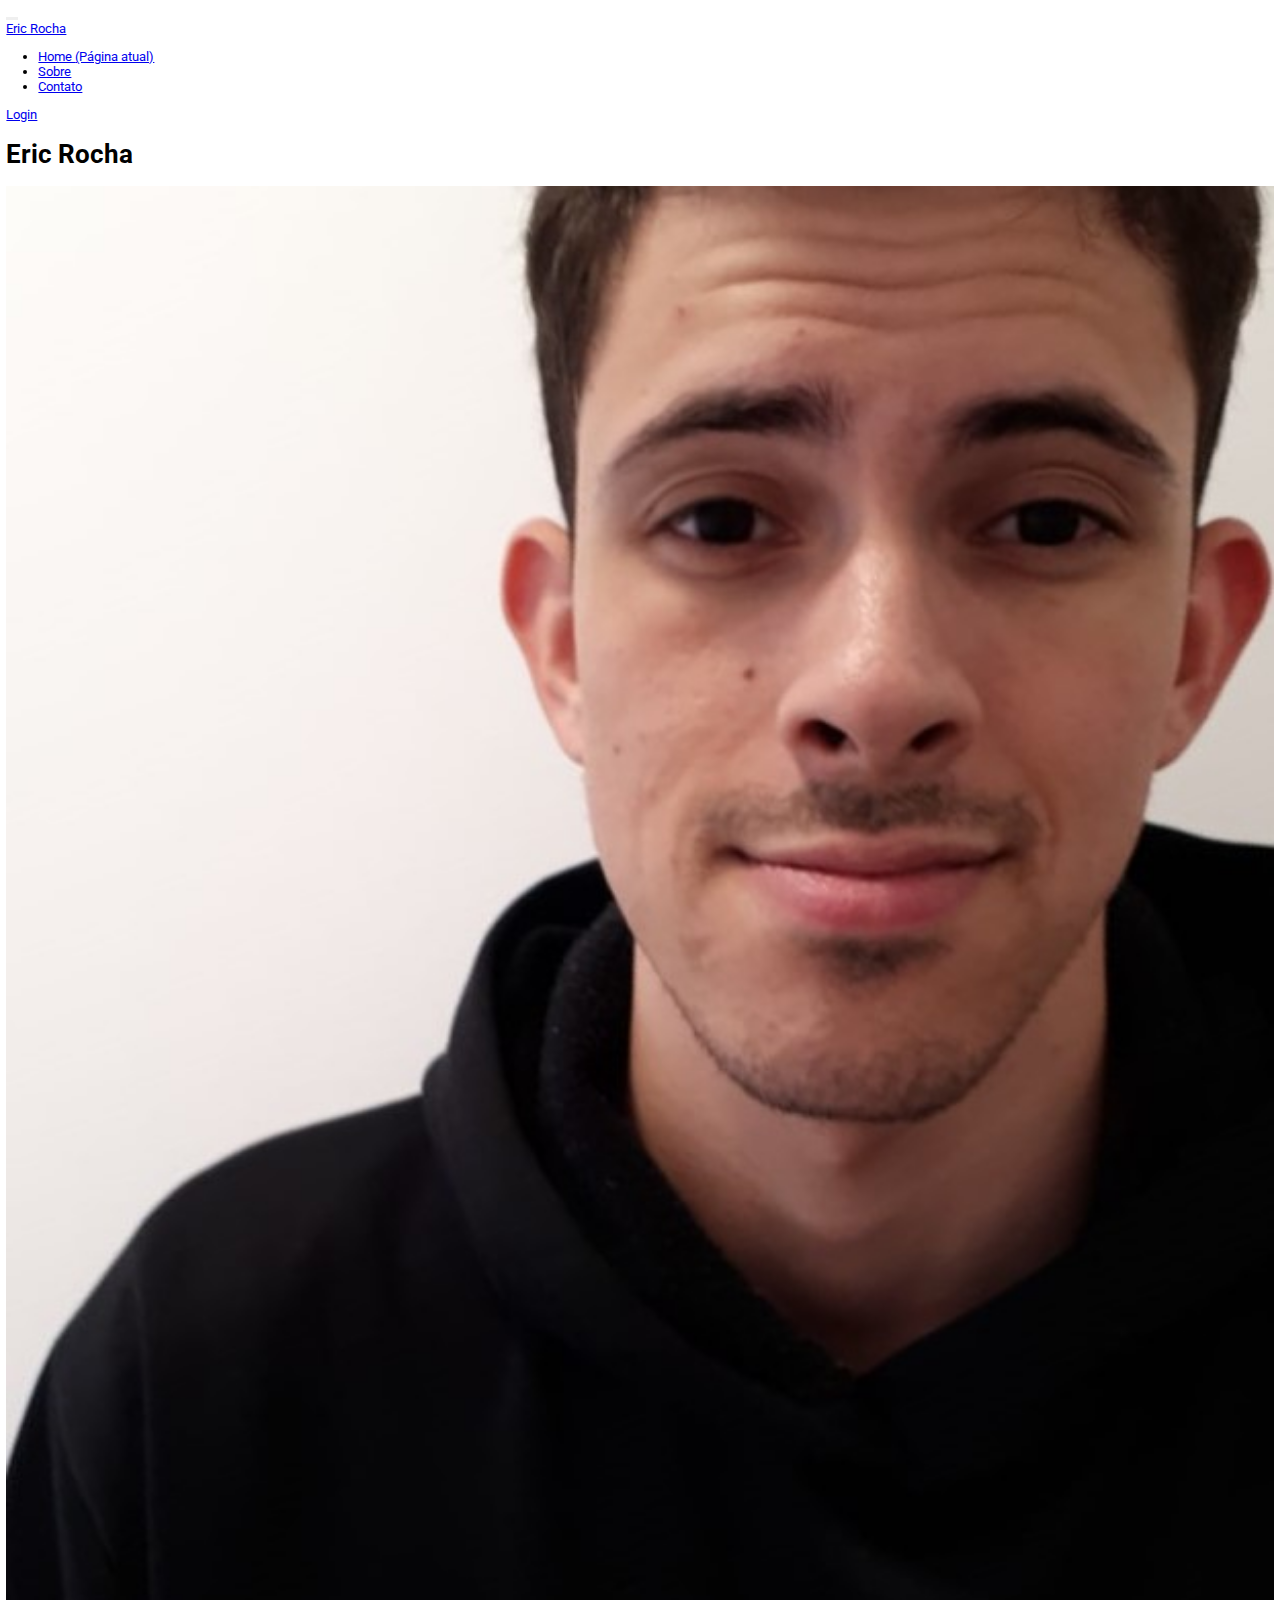
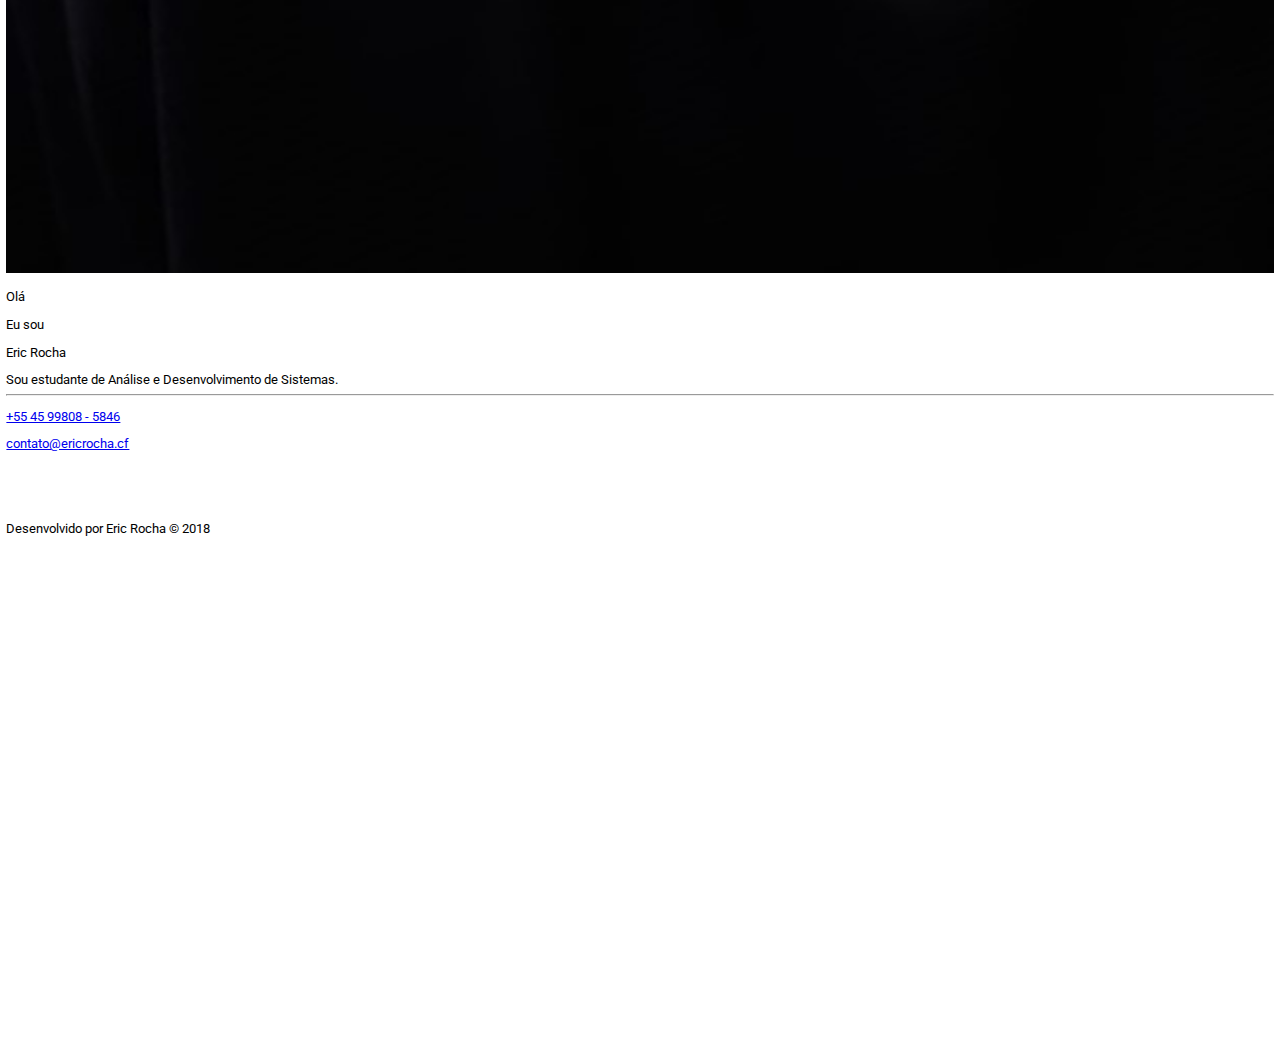
<file: index.html>
<!DOCTYPE html>

<html lang="pt-br">

  <head>

    <!-- Meta tags Obrigatórias -->

    <meta charset="utf-8">

    <meta name="viewport" content="width=device-width, initial-scale=1, shrink-to-fit=no">

    <meta name="theme-color" content="#212529">

    <!-- Bootstrap CSS -->

    <link rel="stylesheet" href="https://stackpath.bootstrapcdn.com/bootstrap/4.1.3/css/bootstrap.min.css" integrity="sha384-MCw98/SFnGE8fJT3GXwEOngsV7Zt27NXFoaoApmYm81iuXoPkFOJwJ8ERdknLPMO" crossorigin="anonymous">

    <link href="https://fonts.googleapis.com/css?family=Roboto:400,500" rel="stylesheet">

    <link rel="stylesheet" href="https://use.fontawesome.com/releases/v5.5.0/css/all.css" integrity="sha384-B4dIYHKNBt8Bc12p+WXckhzcICo0wtJAoU8YZTY5qE0Id1GSseTk6S+L3BlXeVIU" crossorigin="anonymous">

    <title>Home - Eric Rocha</title>

    <link rel="stylesheet" href="css\style.css">

    <link rel="apple-touch-icon" sizes="57x57" href="fav\apple-icon-57x57.png">

    <link rel="apple-touch-icon" sizes="60x60" href="fav\apple-icon-60x60.png">

    <link rel="apple-touch-icon" sizes="72x72" href="fav\apple-icon-72x72.png">

    <link rel="apple-touch-icon" sizes="76x76" href="fav\apple-icon-76x76.png">

    <link rel="apple-touch-icon" sizes="114x114" href="fav\apple-icon-114x114.png">

    <link rel="apple-touch-icon" sizes="120x120" href="fav\apple-icon-120x120.png">

    <link rel="apple-touch-icon" sizes="144x144" href="fav\apple-icon-144x144.png">

    <link rel="apple-touch-icon" sizes="152x152" href="fav\apple-icon-152x152.png">

    <link rel="apple-touch-icon" sizes="180x180" href="fav\apple-icon-180x180.png">

    <link rel="icon" type="image/png" sizes="192x192"  href="fav\android-icon-192x192.png">

    <link rel="icon" type="image/png" sizes="32x32" href="fav\favicon-32x32.png">

    <link rel="icon" type="image/png" sizes="96x96" href="fav\favicon-96x96.png">

    <link rel="icon" type="image/png" sizes="16x16" href="fav\favicon-16x16.png">

    <link rel="manifest" href="fav\manifest.json">

    <meta name="msapplication-TileColor" content="#212529">

    <meta name="msapplication-TileImage" content="fav\ms-icon-144x144.png">

    

  </head>

  <body>

        <nav class="navbar navbar-expand-lg navbar-dark bg-dark">

                <button class="navbar-toggler" type="button" data-toggle="collapse" data-target="#navbarToggler" aria-controls="navbarToggler" aria-expanded="false" aria-label="Alterna navegação">

                  <span class="navbar-toggler-icon"></span>

                </button>

                <div class="collapse navbar-collapse" id="navbarToggler">

                  <a class="navbar-brand" href="index.html">Eric Rocha</a>

                  <ul class="navbar-nav mr-auto mt-2 mt-lg-0">

                    <li class="nav-item active">

                      <a class="nav-link" href="#">Home <span class="sr-only">(Página atual)</span></a>

                    </li>

                    <li class="nav-item">

                      <a class="nav-link" href="sobre.html">Sobre</a>

                    </li>

                    <li class="nav-item">

                      <a class="nav-link" href="contato.html">Contato</a>

                    </li>

                  </ul>                 
                  <form class="form-inline my-2 my-lg-0">        
                      <a class="btn btn-success my-2 my-sm-0" href="form-login.php">Login</a>
                    </form>
                </div>

        </nav>



    <div class="container">

      <!--Titulo-->

      <div class="row">

        <div class="col-sm-12 mt-5">

          <h1 class="text-center text-uppercase">Eric Rocha</h1>

        </div>

      </div>

      <!--Titulo-->

      <!--Cartao-->

      <div class="row">

        <div class="col-sm-12">

          <div>

            <div class="shadow p-3 mb-5 mt-5 bg-dark rounded row h-100">

              <div class="col-12 col-sm-12 col-md-5 col-lg-4 col-xl-4 w-25 w-25">

                <img id="profile" src="img/profile.jpeg" alt="profile_pic" class="rounded float-left">

              </div>

              <div class="col-12 col-sm-12 col-md-7 col-lg-8 col-xl-8 w-75 text-light">

                <div class="mb-5"></div>

                <p id="pprofile">Olá</p>

                <p id="pprofile">Eu sou</p>

                <p id="pprofile">Eric Rocha</p>

                <p id="pprofile">Sou estudante de Análise e Desenvolvimento de Sistemas.</p>

                <div class="mb-5"></div>                     

                <hr class="bg-light mb-2" id="hrprofile">

                <div class="mb-5"></div>     

                <p id="pprofile"><a class="text-light" href="https://api.whatsapp.com/send?phone=5545998085846&text=Olá%20vim%20atraves%20de%20seu%20site">+55 45 99808 - 5846</a></p>

                <p id="pprofile"><a class="text-light" href="mailto:contato@ericrocha.cf">contato@ericrocha.cf</a></p>

                <br>

                <div id="socialprofile">

                  <ul>

                    <li>

                      <a href="https://www.facebook.com/ericrocha2012" target="_blank" class="text-light"><i class="fab fa-facebook-square"></i></a>

                    </li>

                    <li>

                      <a href="https://www.instagram.com/eric_rocha97" target="_blank" class="text-light"><i class="fab fa-instagram"></i></a>

                    </li>

                    <li>

                      <a href="https://github.com/ericrocha97" target="_blank" class="text-light"><i class="fab fa-github-square"></i></a>

                    </li>

                    <li>

                      <a href="https://www.linkedin.com/in/eric-rocha1997" target="_blank" class="text-light"><i class="fab fa-linkedin"></i></a>

                    </li>

                  </ul>

                </div>                            

              </div>

            </div>

          </div>

        </div>

      </div>

    <!--Cartao-->

    </div>

  <footer class="row mw-100">

    <div class="col-12 col-sm-12 col-md-12 col-lg-12 col-xl-12 text-center">

      <p>Desenvolvido por Eric Rocha © 2018 </p>

    </div>

  </footer>















    <!-- JavaScript (Opcional) -->

    <!-- jQuery primeiro, depois Popper.js, depois Bootstrap JS -->

    <script src="https://code.jquery.com/jquery-3.3.1.slim.min.js" integrity="sha384-q8i/X+965DzO0rT7abK41JStQIAqVgRVzpbzo5smXKp4YfRvH+8abtTE1Pi6jizo" crossorigin="anonymous"></script>

    <script src="https://cdnjs.cloudflare.com/ajax/libs/popper.js/1.14.3/umd/popper.min.js" integrity="sha384-ZMP7rVo3mIykV+2+9J3UJ46jBk0WLaUAdn689aCwoqbBJiSnjAK/l8WvCWPIPm49" crossorigin="anonymous"></script>

    <script src="https://stackpath.bootstrapcdn.com/bootstrap/4.1.3/js/bootstrap.min.js" integrity="sha384-ChfqqxuZUCnJSK3+MXmPNIyE6ZbWh2IMqE241rYiqJxyMiZ6OW/JmZQ5stwEULTy" crossorigin="anonymous"></script>

  </body>

</html>
</file>
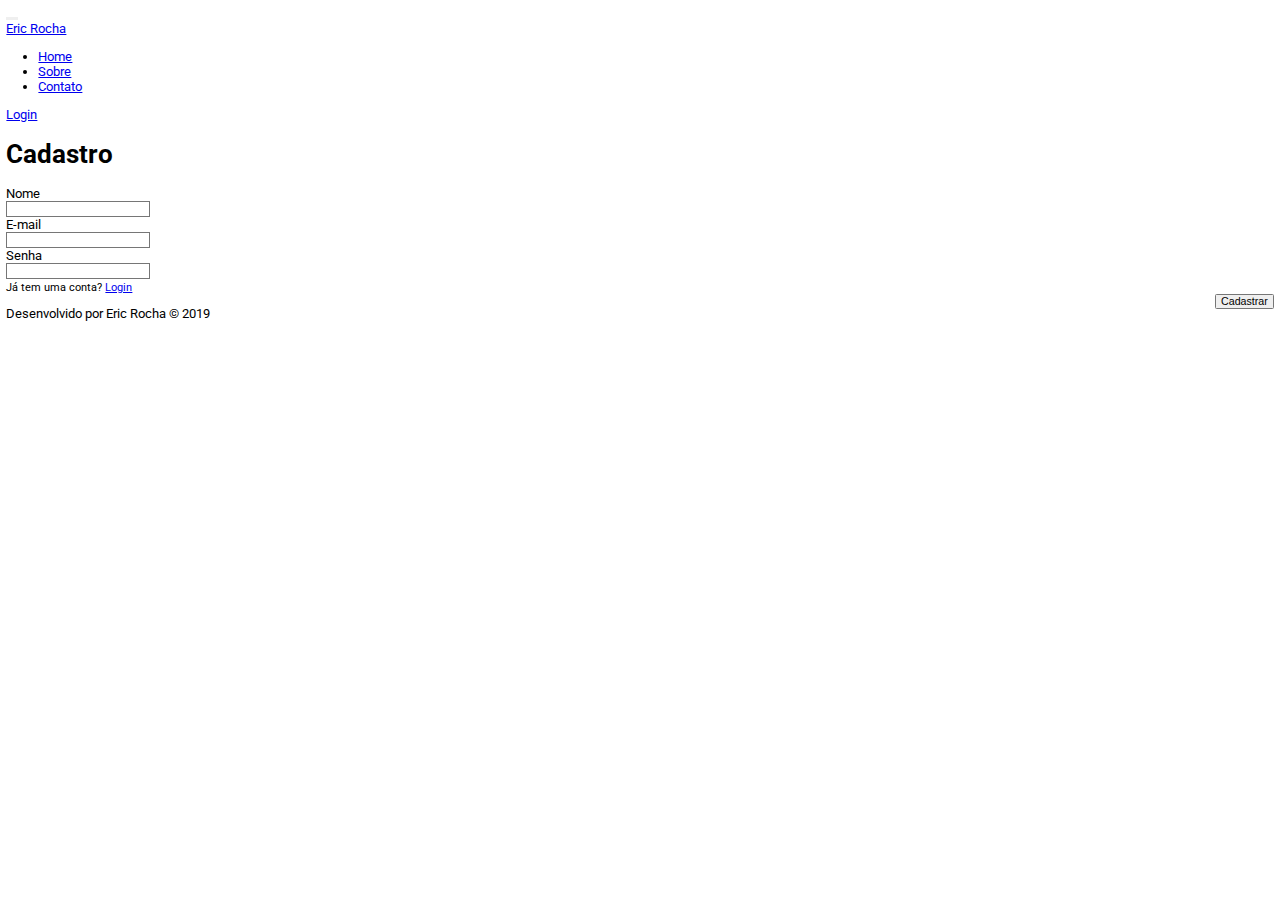
<file: cadastro.html>
<!DOCTYPE html>
<html lang="pt-br">
    <head>
        <!-- Meta tags Obrigatórias -->
        <meta charset="utf-8">
        <meta name="viewport" content="width=device-width, initial-scale=1, shrink-to-fit=no">
        <meta name="theme-color" content="#212529">
        <!-- Bootstrap CSS -->
        <link rel="stylesheet" href="https://stackpath.bootstrapcdn.com/bootstrap/4.1.3/css/bootstrap.min.css" integrity="sha384-MCw98/SFnGE8fJT3GXwEOngsV7Zt27NXFoaoApmYm81iuXoPkFOJwJ8ERdknLPMO" crossorigin="anonymous">
        <link href="https://fonts.googleapis.com/css?family=Roboto:400,500" rel="stylesheet">
        <link rel="stylesheet" href="https://use.fontawesome.com/releases/v5.5.0/css/all.css" integrity="sha384-B4dIYHKNBt8Bc12p+WXckhzcICo0wtJAoU8YZTY5qE0Id1GSseTk6S+L3BlXeVIU" crossorigin="anonymous">
        <title>Cadastro- Eric Rocha</title>
        <link rel="stylesheet" href="css\style.css">
        <link rel="stylesheet" href="css\style.css">
        <link rel="apple-touch-icon" sizes="57x57" href="fav\apple-icon-57x57.png">
        <link rel="apple-touch-icon" sizes="60x60" href="fav\apple-icon-60x60.png">
        <link rel="apple-touch-icon" sizes="72x72" href="fav\apple-icon-72x72.png">
        <link rel="apple-touch-icon" sizes="76x76" href="fav\apple-icon-76x76.png">
        <link rel="apple-touch-icon" sizes="114x114" href="fav\apple-icon-114x114.png">
        <link rel="apple-touch-icon" sizes="120x120" href="fav\apple-icon-120x120.png">
        <link rel="apple-touch-icon" sizes="144x144" href="fav\apple-icon-144x144.png">
        <link rel="apple-touch-icon" sizes="152x152" href="fav\apple-icon-152x152.png">
        <link rel="apple-touch-icon" sizes="180x180" href="fav\apple-icon-180x180.png">
        <link rel="icon" type="image/png" sizes="192x192"  href="fav\android-icon-192x192.png">
        <link rel="icon" type="image/png" sizes="32x32" href="fav\favicon-32x32.png">
        <link rel="icon" type="image/png" sizes="96x96" href="fav\favicon-96x96.png">
        <link rel="icon" type="image/png" sizes="16x16" href="fav\favicon-16x16.png">
        <link rel="manifest" href="fav\manifest.json">
        <meta name="msapplication-TileColor" content="#212529">
        <meta name="msapplication-TileImage" content="fav\ms-icon-144x144.png">
    </head>
    <body>
        <nav class="navbar navbar-expand-lg navbar-dark bg-dark">
                <button class="navbar-toggler" type="button" data-toggle="collapse" data-target="#navbarToggler" aria-controls="navbarToggler" aria-expanded="false" aria-label="Alterna navegação">
                  <span class="navbar-toggler-icon"></span>
                </button>
                <div class="collapse navbar-collapse" id="navbarToggler">
                  <a class="navbar-brand" href="index.php">Eric Rocha</a>
                  <ul class="navbar-nav mr-auto mt-2 mt-lg-0">
                    <li class="nav-item">
                      <a class="nav-link" href="index.php">Home</a>
                    </li>
                    <li class="nav-item">
                      <a class="nav-link" href="sobre.php">Sobre</a>
                    </li>
                    <li class="nav-item">
                      <a class="nav-link" href="contato.php">Contato</a>
                    </li>
                  </ul>   
                  <form class="form-inline my-2 my-lg-0">        
                      <a class="btn btn-success my-2 my-sm-0" href="form-login.php">Login</a>
                    </form>              
                </div>
        </nav>
        <div class="container">
            <!--Titulo-->
                <div class="row">
                    <div class="col-sm-12 mt-5">
                        <h1 class="text-center text-uppercase">Cadastro</h1>
                    </div>
                </div>
            <!--Titulo-->
            <!--Cartao-->
                <div class="row">
                    <div class="col-sm-3"></div>
                    <div class="col-sm-6">
                        <div>
                        <div class="shadow p-3 mb-5 mt-5 bg-dark rounded row h-100">
                            <div class="col-12 col-sm-12 col-md-12 col-lg-12 col-xl-12 w-100 text-light">
                                <div class="mb-2"></div> 
                                <div class="contato">
                                        <form method="POST" action="cadastro.php">
                                            <div class="input-group mb-3">
                                                <div class="input-group-prepend">
                                                    <span class="input-group-text" id="basic-addon1">Nome</span>
                                                </div> 
                                                <input type="text" name="name" id="email" class="form-control" aria-label="Nome" aria-describedby="basic-addon1">
                                                </div>
                                                <div class="input-group mb-3">
                                                    <div class="input-group-prepend">
                                                        <span class="input-group-text" id="basic-addon1">E-mail</span>
                                                    </div> 
                                                    <input type="email" name="email" id="email" class="form-control" aria-label="Nome" aria-describedby="basic-addon1">
                                                </div>
                                                <div class="input-group mb-3">
                                                    <div class="input-group-prepend">
                                                        <span class="input-group-text" id="basic-addon1">Senha</span>
                                                    </div> 
                                                    <input type="password" name="password" id="password" class="form-control" aria-label="Email" aria-describedby="basic-addon1">
                                                </div>    
                                                <small id="formhelp" class="form-text text-muted">Já tem uma conta? <a href="form-login.php">Login</a>  </small>                                  
                                                <br>
                                                <input type="submit" class="btn btn-success" value="Cadastrar" style="float: right;"/>
                                        </form>
                                </div>
                            </div>
                            
                        </div>
                        </div>
                    </div>
                    <div class="col-sm-3"></div>
                </div>
            <!--Cartao-->
        </div>
        <footer class="row mw-100">
            <div class="col-12 col-sm-12 col-md-12 col-lg-12 col-xl-12 text-center">
                <p>Desenvolvido por Eric Rocha © 2019 </p>
            </div>
        </footer>
    <!-- JavaScript (Opcional) -->
    <!-- jQuery primeiro, depois Popper.js, depois Bootstrap JS -->
        <script src="https://code.jquery.com/jquery-3.3.1.slim.min.js" integrity="sha384-q8i/X+965DzO0rT7abK41JStQIAqVgRVzpbzo5smXKp4YfRvH+8abtTE1Pi6jizo" crossorigin="anonymous"></script>
        <script src="https://cdnjs.cloudflare.com/ajax/libs/popper.js/1.14.3/umd/popper.min.js" integrity="sha384-ZMP7rVo3mIykV+2+9J3UJ46jBk0WLaUAdn689aCwoqbBJiSnjAK/l8WvCWPIPm49" crossorigin="anonymous"></script>
        <script src="https://stackpath.bootstrapcdn.com/bootstrap/4.1.3/js/bootstrap.min.js" integrity="sha384-ChfqqxuZUCnJSK3+MXmPNIyE6ZbWh2IMqE241rYiqJxyMiZ6OW/JmZQ5stwEULTy" crossorigin="anonymous"></script>
    </body>
</html>
</file>
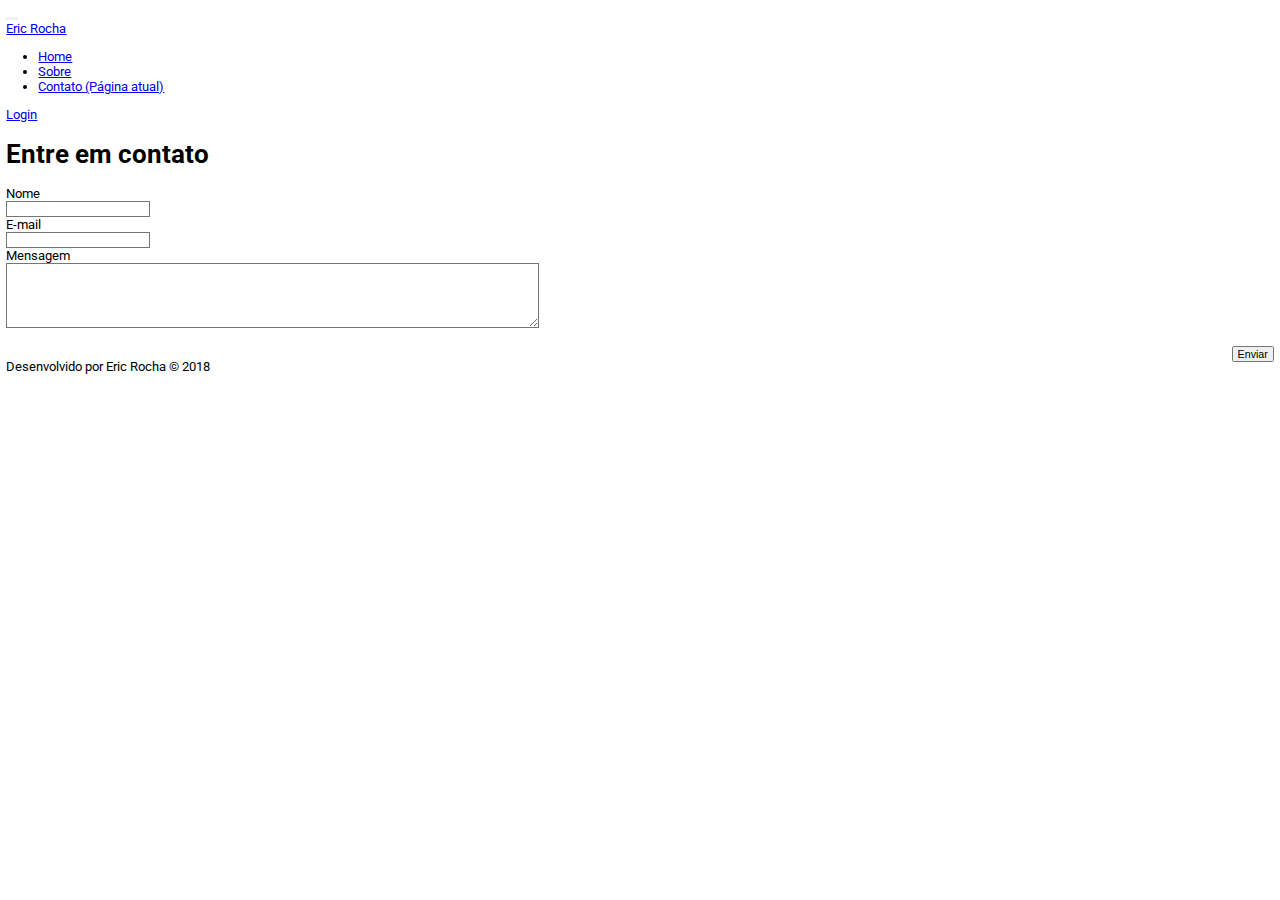
<file: contato.html>
<!DOCTYPE html>
<html lang="pt-br">
  <head>
    <!-- Meta tags Obrigatórias -->
    <meta charset="utf-8">
    <meta name="viewport" content="width=device-width, initial-scale=1, shrink-to-fit=no">
    <meta name="theme-color" content="#212529">
    <!-- Bootstrap CSS -->
    <link rel="stylesheet" href="https://stackpath.bootstrapcdn.com/bootstrap/4.1.3/css/bootstrap.min.css" integrity="sha384-MCw98/SFnGE8fJT3GXwEOngsV7Zt27NXFoaoApmYm81iuXoPkFOJwJ8ERdknLPMO" crossorigin="anonymous">
    <link href="https://fonts.googleapis.com/css?family=Roboto:400,500" rel="stylesheet">
    <link rel="stylesheet" href="https://use.fontawesome.com/releases/v5.5.0/css/all.css" integrity="sha384-B4dIYHKNBt8Bc12p+WXckhzcICo0wtJAoU8YZTY5qE0Id1GSseTk6S+L3BlXeVIU" crossorigin="anonymous">
    <title>Contato - Eric Rocha</title>
    <link rel="stylesheet" href="css\style.css">
    <link rel="stylesheet" href="css\style.css">
    <link rel="apple-touch-icon" sizes="57x57" href="fav\apple-icon-57x57.png">
    <link rel="apple-touch-icon" sizes="60x60" href="fav\apple-icon-60x60.png">
    <link rel="apple-touch-icon" sizes="72x72" href="fav\apple-icon-72x72.png">
    <link rel="apple-touch-icon" sizes="76x76" href="fav\apple-icon-76x76.png">
    <link rel="apple-touch-icon" sizes="114x114" href="fav\apple-icon-114x114.png">
    <link rel="apple-touch-icon" sizes="120x120" href="fav\apple-icon-120x120.png">
    <link rel="apple-touch-icon" sizes="144x144" href="fav\apple-icon-144x144.png">
    <link rel="apple-touch-icon" sizes="152x152" href="fav\apple-icon-152x152.png">
    <link rel="apple-touch-icon" sizes="180x180" href="fav\apple-icon-180x180.png">
    <link rel="icon" type="image/png" sizes="192x192"  href="fav\android-icon-192x192.png">
    <link rel="icon" type="image/png" sizes="32x32" href="fav\favicon-32x32.png">
    <link rel="icon" type="image/png" sizes="96x96" href="fav\favicon-96x96.png">
    <link rel="icon" type="image/png" sizes="16x16" href="fav\favicon-16x16.png">
    <link rel="manifest" href="fav\manifest.json">
    <meta name="msapplication-TileColor" content="#212529">
    <meta name="msapplication-TileImage" content="fav\ms-icon-144x144.png">
  </head>
  <body>
        <nav class="navbar navbar-expand-lg navbar-dark bg-dark">
                <button class="navbar-toggler" type="button" data-toggle="collapse" data-target="#navbarToggler" aria-controls="navbarToggler" aria-expanded="false" aria-label="Alterna navegação">
                  <span class="navbar-toggler-icon"></span>
                </button>
                <div class="collapse navbar-collapse" id="navbarToggler">
                  <a class="navbar-brand" href="index.html">Eric Rocha</a>
                  <ul class="navbar-nav mr-auto mt-2 mt-lg-0">
                    <li class="nav-item">
                      <a class="nav-link" href="index.html">Home</a>
                    </li>
                    <li class="nav-item">
                      <a class="nav-link" href="sobre.html">Sobre</a>
                    </li>
                    <li class="nav-item active">
                      <a class="nav-link" href="#">Contato <span class="sr-only">(Página atual)</span></a>
                    </li>
                  </ul> 
                  <form class="form-inline my-2 my-lg-0">        
                      <a class="btn btn-success my-2 my-sm-0" href="form-login.php">Login</a>
                    </form>                
                </div>
        </nav>
        <div class="container">
                <!--Titulo-->
                <div class="row">
                  <div class="col-sm-12 mt-5">
                    <h1 class="text-center text-uppercase">Entre em contato</h1>
                  </div>
                </div>
                <!--Titulo-->
                <!--Cartao-->
                <div class="row">
                  <div class="col-sm-12">
                    <div>
                      <div class="shadow p-3 mb-5 mt-5 bg-dark rounded row h-100">
                        <div class="col-12 col-sm-12 col-md-12 col-lg-12 col-xl-12 w-100 text-light">
                            <div class="mb-2"></div> 
                            <div class="contato">
                                    <form action="envia.php" method="post">
                                            <div class="input-group mb-3">
                                                <div class="input-group-prepend">
                                                    <span class="input-group-text" id="basic-addon1">Nome</span>
                                                </div> 
                                                <input type="text" name="nome" class="form-control" aria-label="Nome" aria-describedby="basic-addon1"/>
                                            </div>
                                            <div class="input-group mb-3">
                                                <div class="input-group-prepend">
                                                     <span class="input-group-text" id="basic-addon1">E-mail</span>
                                                </div> 
                                                <input type="email" name="email" class="form-control" aria-label="Email" aria-describedby="basic-addon1"/>
                                            </div>
                                            <div class="input-group">
                                                    <div class="input-group-prepend">
                                                      <span class="input-group-text">Mensagem</span>
                                                    </div>
                                                    <textarea class="form-control" name="testemunho" rows="5" cols="80" aria-label="Com textarea"></textarea>
                                            </div>
                                            <br>
                                            <input type="submit" class="btn btn-success" value="Enviar" style="float: right;"/>
                                    </form>
                            </div>
                        </div>
                        
                      </div>
                    </div>
                  </div>
                </div>
              <!--Cartao-->
              </div>
              <footer class="row mw-100">
                    <div class="col-12 col-sm-12 col-md-12 col-lg-12 col-xl-12 text-center">
                      <p>Desenvolvido por Eric Rocha © 2018 </p>
                    </div>
              </footer>

    <!-- JavaScript (Opcional) -->
    <script>
    if ($nome && validaEmail($de) && $mensagem) {
    enviaEmail($de, $assunto, $mensagem, $para, $email_servidor);
    $pagina = "mail_ok.php";
    } else {
    $pagina = "mail_error.php";
    } 

    header("location:$pagina");
    </script>
    
    <!-- jQuery primeiro, depois Popper.js, depois Bootstrap JS -->
    <script src="https://code.jquery.com/jquery-3.3.1.slim.min.js" integrity="sha384-q8i/X+965DzO0rT7abK41JStQIAqVgRVzpbzo5smXKp4YfRvH+8abtTE1Pi6jizo" crossorigin="anonymous"></script>
    <script src="https://cdnjs.cloudflare.com/ajax/libs/popper.js/1.14.3/umd/popper.min.js" integrity="sha384-ZMP7rVo3mIykV+2+9J3UJ46jBk0WLaUAdn689aCwoqbBJiSnjAK/l8WvCWPIPm49" crossorigin="anonymous"></script>
    <script src="https://stackpath.bootstrapcdn.com/bootstrap/4.1.3/js/bootstrap.min.js" integrity="sha384-ChfqqxuZUCnJSK3+MXmPNIyE6ZbWh2IMqE241rYiqJxyMiZ6OW/JmZQ5stwEULTy" crossorigin="anonymous"></script>
  </body>
</html>
</file>
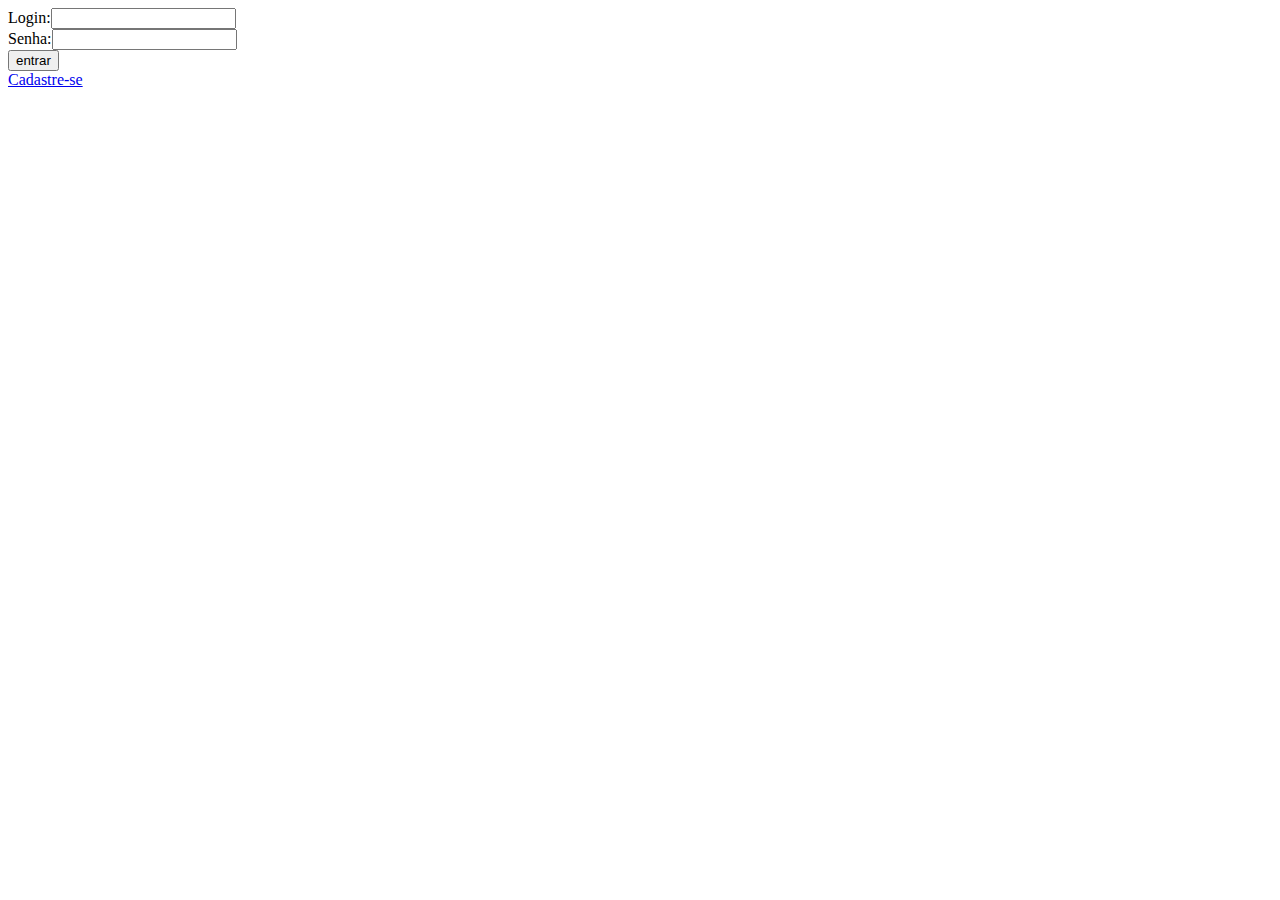
<file: login.html>
<html>
<head>
<title> Login de Usuário </title>
</head>
<body>
<form method="POST" action="login.php">
<label>Login:</label><input type="text" name="login" id="login"><br>
<label>Senha:</label><input type="password" name="senha" id="senha"><br>
<input type="submit" value="entrar" id="entrar" name="entrar"><br>
<a href="cadastro.html">Cadastre-se</a>
</form>
</body>
</html>
</file>
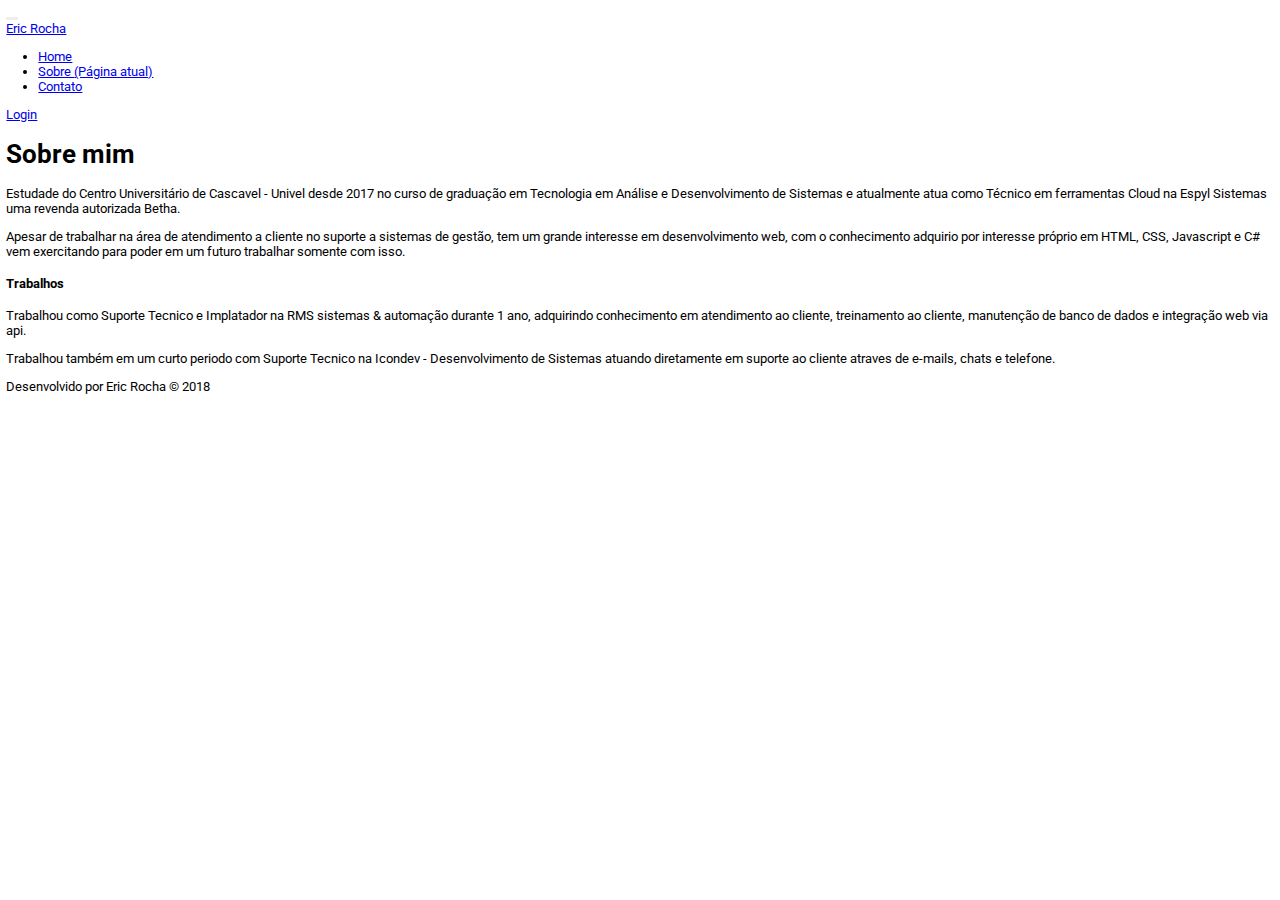
<file: sobre.html>
<!DOCTYPE html>
<html lang="pt-br">
  <head>
    <!-- Meta tags Obrigatórias -->
    <meta charset="utf-8">
    <meta name="viewport" content="width=device-width, initial-scale=1, shrink-to-fit=no">
    <meta name="theme-color" content="#212529">
    <!-- Bootstrap CSS -->
    <link rel="stylesheet" href="https://stackpath.bootstrapcdn.com/bootstrap/4.1.3/css/bootstrap.min.css" integrity="sha384-MCw98/SFnGE8fJT3GXwEOngsV7Zt27NXFoaoApmYm81iuXoPkFOJwJ8ERdknLPMO" crossorigin="anonymous">
    <link href="https://fonts.googleapis.com/css?family=Roboto:400,500" rel="stylesheet">
    <link rel="stylesheet" href="https://use.fontawesome.com/releases/v5.5.0/css/all.css" integrity="sha384-B4dIYHKNBt8Bc12p+WXckhzcICo0wtJAoU8YZTY5qE0Id1GSseTk6S+L3BlXeVIU" crossorigin="anonymous">
    <title>Sobre - Eric Rocha</title>
    <link rel="stylesheet" href="css\style.css">
    <link rel="stylesheet" href="css\style.css">
    <link rel="apple-touch-icon" sizes="57x57" href="fav\apple-icon-57x57.png">
    <link rel="apple-touch-icon" sizes="60x60" href="fav\apple-icon-60x60.png">
    <link rel="apple-touch-icon" sizes="72x72" href="fav\apple-icon-72x72.png">
    <link rel="apple-touch-icon" sizes="76x76" href="fav\apple-icon-76x76.png">
    <link rel="apple-touch-icon" sizes="114x114" href="fav\apple-icon-114x114.png">
    <link rel="apple-touch-icon" sizes="120x120" href="fav\apple-icon-120x120.png">
    <link rel="apple-touch-icon" sizes="144x144" href="fav\apple-icon-144x144.png">
    <link rel="apple-touch-icon" sizes="152x152" href="fav\apple-icon-152x152.png">
    <link rel="apple-touch-icon" sizes="180x180" href="fav\apple-icon-180x180.png">
    <link rel="icon" type="image/png" sizes="192x192"  href="fav\android-icon-192x192.png">
    <link rel="icon" type="image/png" sizes="32x32" href="fav\favicon-32x32.png">
    <link rel="icon" type="image/png" sizes="96x96" href="fav\favicon-96x96.png">
    <link rel="icon" type="image/png" sizes="16x16" href="fav\favicon-16x16.png">
    <link rel="manifest" href="fav\manifest.json">
    <meta name="msapplication-TileColor" content="#212529">
    <meta name="msapplication-TileImage" content="fav\ms-icon-144x144.png">
  </head>
  <body>
        <nav class="navbar navbar-expand-lg navbar-dark bg-dark">
                <button class="navbar-toggler" type="button" data-toggle="collapse" data-target="#navbarToggler" aria-controls="navbarToggler" aria-expanded="false" aria-label="Alterna navegação">
                  <span class="navbar-toggler-icon"></span>
                </button>
                <div class="collapse navbar-collapse" id="navbarToggler">
                  <a class="navbar-brand" href="index.html">Eric Rocha</a>
                  <ul class="navbar-nav mr-auto mt-2 mt-lg-0">
                    <li class="nav-item">
                      <a class="nav-link" href="index.html">Home</a>
                    </li>
                    <li class="nav-item active">
                      <a class="nav-link" href="#">Sobre <span class="sr-only">(Página atual)</span></a>
                    </li>
                    <li class="nav-item">
                      <a class="nav-link" href="contato.html">Contato</a>
                    </li>
                  </ul>                 
                  <form class="form-inline my-2 my-lg-0">        
                      <a class="btn btn-success my-2 my-sm-0" href="form-login.php">Login</a>
                    </form>
                </div>
        </nav>
        <div class="container">
                <!--Titulo-->
                <div class="row">
                  <div class="col-sm-12 mt-5">
                    <h1 class="text-center text-uppercase">Sobre mim</h1>
                  </div>
                </div>
                <!--Titulo-->
                <!--Cartao-->
                <div class="row">
                  <div class="col-sm-12">
                    <div>
                      <div class="shadow p-3 mb-5 mt-5 bg-dark rounded row h-100">
                        <div class="col-12 col-sm-12 col-md-12 col-lg-12 col-xl-12 w-100 text-light">
                            <div class="sobre">
                                <p>Estudade do Centro Universitário de Cascavel - Univel desde 2017 no curso de graduação em Tecnologia em Análise e Desenvolvimento de Sistemas e atualmente atua como Técnico em ferramentas Cloud na Espyl Sistemas uma revenda autorizada Betha. </p>
                                <p>Apesar de trabalhar na área de atendimento a cliente no suporte a sistemas de gestão, tem um grande interesse em desenvolvimento web, com o conhecimento adquirio por interesse próprio em HTML, CSS, Javascript e C# vem exercitando para poder em um futuro trabalhar somente com isso.</p>
                                <h4>Trabalhos</h4>
                                <p>Trabalhou como Suporte Tecnico e Implatador na RMS sistemas & automação durante 1 ano, adquirindo conhecimento em atendimento ao cliente, treinamento ao cliente, manutenção de banco de dados e integração web via api.</p>
                                <p>Trabalhou também em um curto periodo com Suporte Tecnico na Icondev - Desenvolvimento de Sistemas atuando diretamente em suporte ao cliente atraves de e-mails, chats e telefone.</p>
                            </div>
                        </div>
                      </div>
                    </div>
                  </div>
                </div>
              <!--Cartao-->
              </div>
              <footer class="row mw-100">
                    <div class="col-12 col-sm-12 col-md-12 col-lg-12 col-xl-12 text-center">
                      <p>Desenvolvido por Eric Rocha © 2018 </p>
                    </div>
              </footer>
    <!-- JavaScript (Opcional) -->
    <!-- jQuery primeiro, depois Popper.js, depois Bootstrap JS -->
    <script src="https://code.jquery.com/jquery-3.3.1.slim.min.js" integrity="sha384-q8i/X+965DzO0rT7abK41JStQIAqVgRVzpbzo5smXKp4YfRvH+8abtTE1Pi6jizo" crossorigin="anonymous"></script>
    <script src="https://cdnjs.cloudflare.com/ajax/libs/popper.js/1.14.3/umd/popper.min.js" integrity="sha384-ZMP7rVo3mIykV+2+9J3UJ46jBk0WLaUAdn689aCwoqbBJiSnjAK/l8WvCWPIPm49" crossorigin="anonymous"></script>
    <script src="https://stackpath.bootstrapcdn.com/bootstrap/4.1.3/js/bootstrap.min.js" integrity="sha384-ChfqqxuZUCnJSK3+MXmPNIyE6ZbWh2IMqE241rYiqJxyMiZ6OW/JmZQ5stwEULTy" crossorigin="anonymous"></script>
  </body>
</html>
</file>
